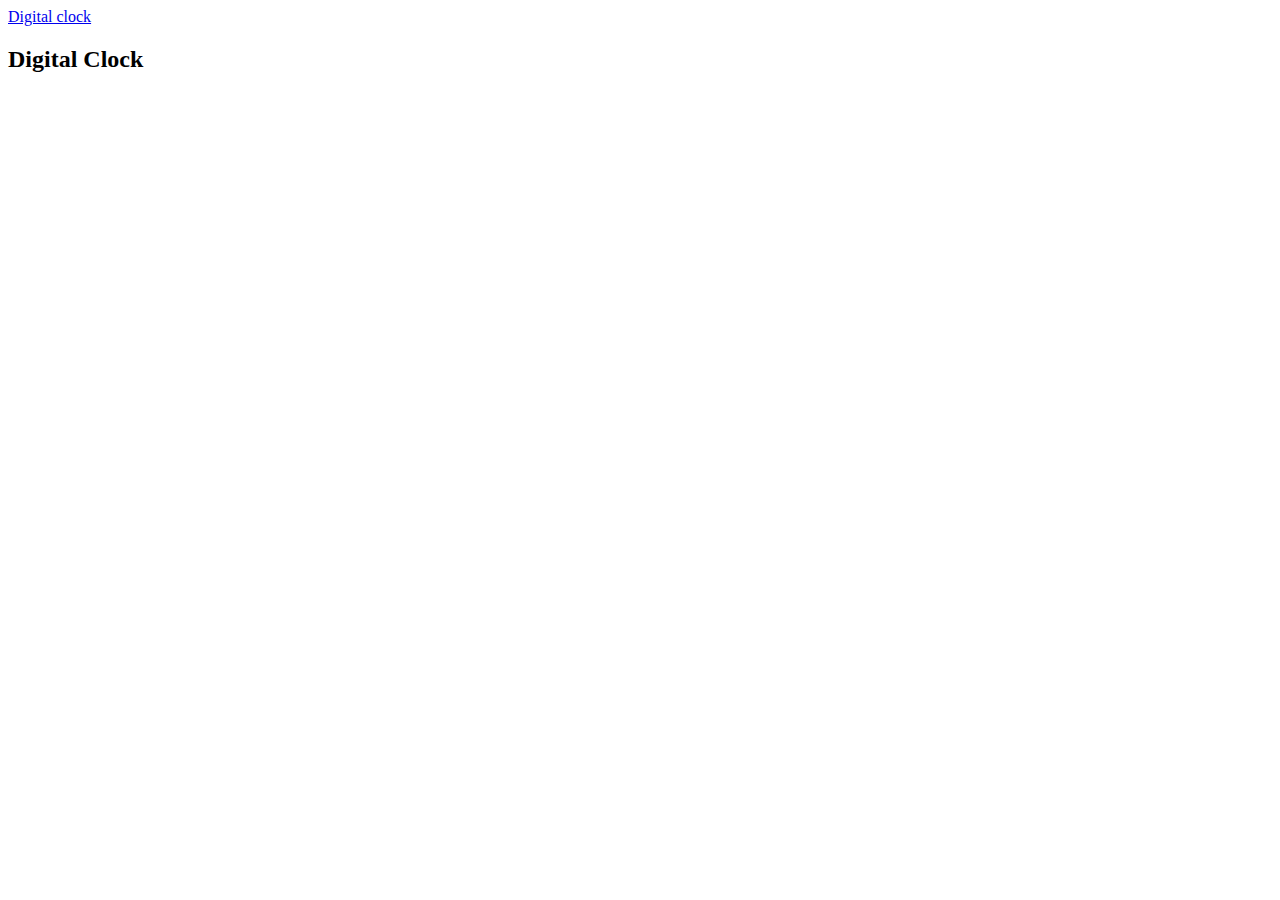
<file: date_and_time/index.html>
<html lang="en">
<head>
    <meta charset="UTF-8">
    <meta name="viewport" content="width=device-width, initial-scale=1.0">
    <title>TIME</title>
    <link rel="stylesheet" href="https://cdn.jsdelivr.net/npm/bootstrap@4.6.2/dist/css/bootstrap.min.css"
        integrity="sha384-xOolHFLEh07PJGoPkLv1IbcEPTNtaed2xpHsD9ESMhqIYd0nLMwNLD69Npy4HI+N" crossorigin="anonymous">

</head>
<body>
    <nav class="navbar navbar-dark bg-dark">
        <a href="#">Digital clock</a>
    </nav>
    <div class="container mt-5">
        <div class="row">
            <div class="col-md-4">
                <div class="card">
                    <div class="card-header bg-primary text-white">
                        <h2>Digital Clock</h2>
                    </div>
                    <div class="card-body">
                        <p id="abc"></p>
                        <h1 id="date"></h1>
                    </div>
                </div>
            </div>
        </div>
    </div>
  
</body>
<script>

    setInterval(()=>{
        document.getElementById('abc').innerHTML = new Date().toLocaleTimeString()
        
    },1000)
</script>
</html>
</file>
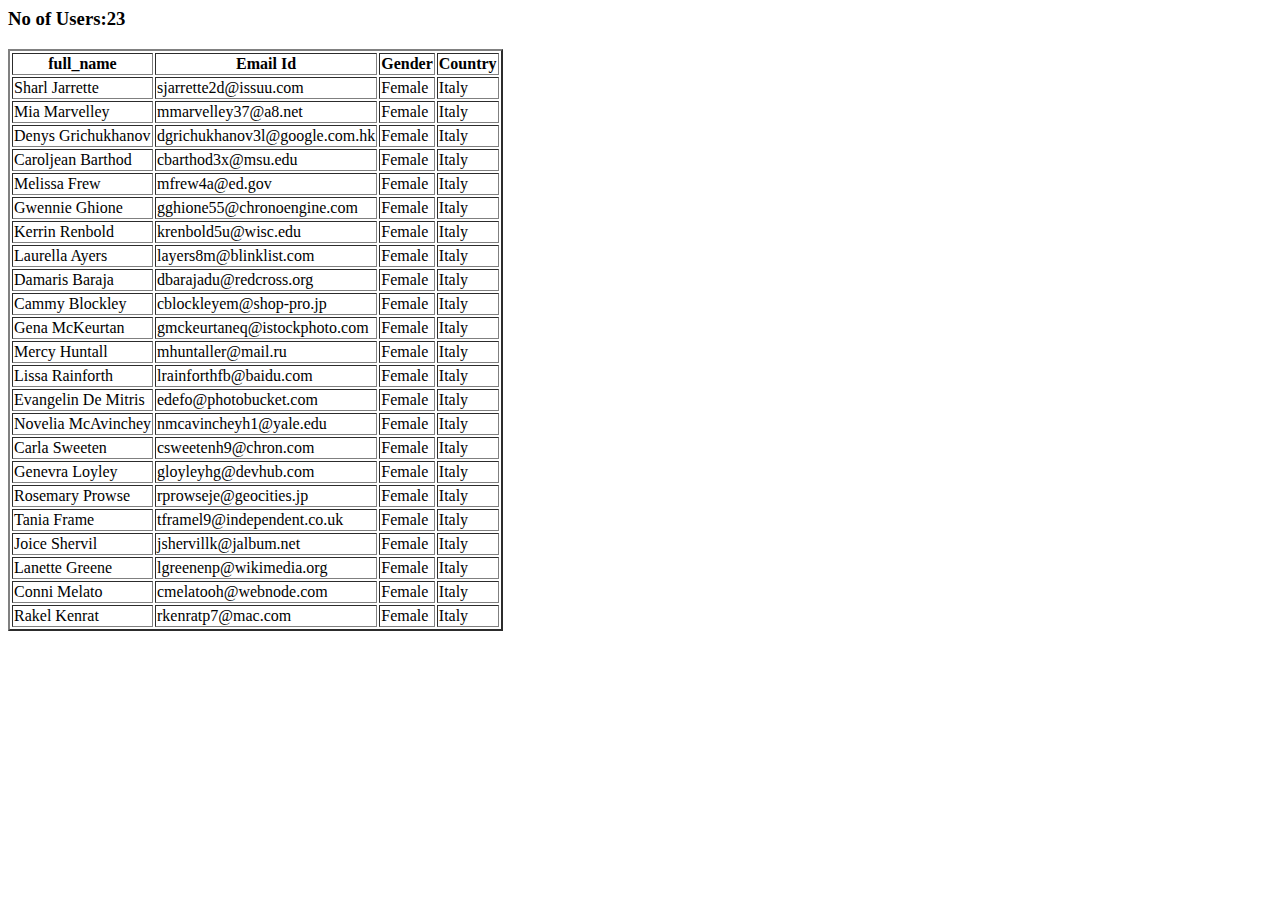
<file: jsondata/index.html>
<html>
    <head>
        <script src="./data.js" type="text/javascript"></script>
    </head>
    <body onload="display_Users()">
        <h3 id="num_users"></h3>
        <table border="2">
            <thead>
               
                <th>full_name</th>
                <th>Email Id</th>
                <th>Gender</th>
                <th>Country</th>
            </thead>
            <tbody id="table_data"></tbody>
        </table>
    </body>
</html>
</file>
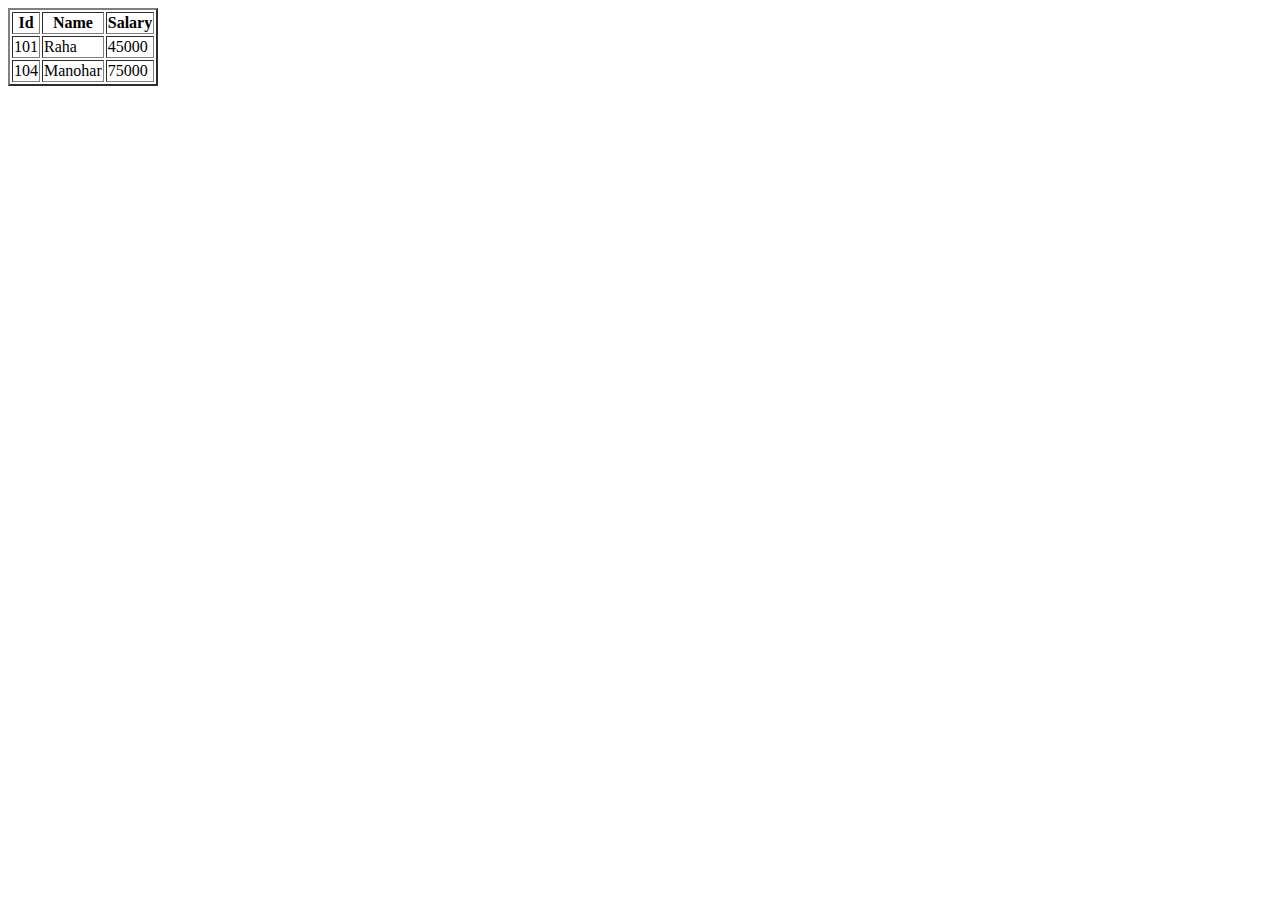
<file: jsondata1/index.html>
<!DOCTYPE html>
<html lang="en">
<head>
   <script src="./data.js" type="text/javascript"></script>
</head>
<body onload="display_Data()">
    <table border="2">
        <thead>
            <th>Id</th>
            <th>Name</th>
            <th>Salary</th>
        </thead>
        <tbody id="name">

        </tbody>
    </table>
</body>
</html>
</file>
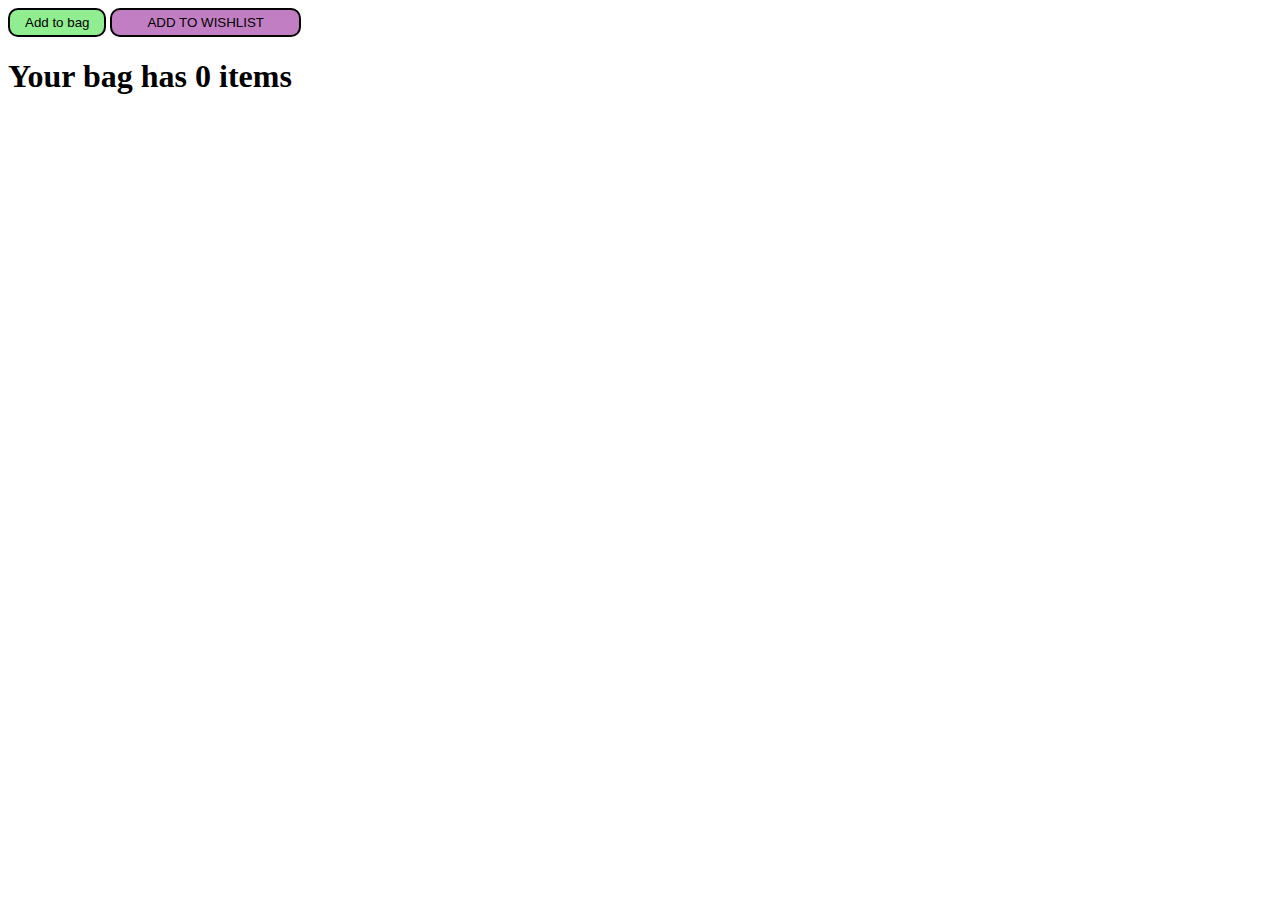
<file: practice1.html>
<!DOCTYPE html>
<html lang="en">
<head> 
    <link rel="stylesheet" href="practice1.css">
   <title>BAG</title>
   
</head>
<body>
   <button class="bag-button" onclick="bagQuantity +=1;
   document.querySelector('#bag').innerText=`Your bag has ${bagQuantity} items`;
   ">Add to bag</button>
   <button class="wish-button" onclick="bagQuantity --;
   document.querySelector('#bag').innerText=`Your bag has ${bagQuantity} items`;">Add to Wishlist</button>
   <h1 id="bag"></h1>
   <script>
      let bagQuantity = 0;
      document.querySelector('#bag').innerText=`Your bag has ${bagQuantity} items`;
   </script>
</body>
</html>
</file>
<file: practice1.css>
.bag-button {
    background-color: lightgreen;
    border: 2px solid black;
    padding: 5px 15px;
    border-radius: 10px;
  }
  .wish-button {
    padding: 5px 35px;
    border: 2px solid black;
    border-radius: 10px;
    text-transform: uppercase;
    background-color: rgb(194, 126, 194);
  }
</file>
